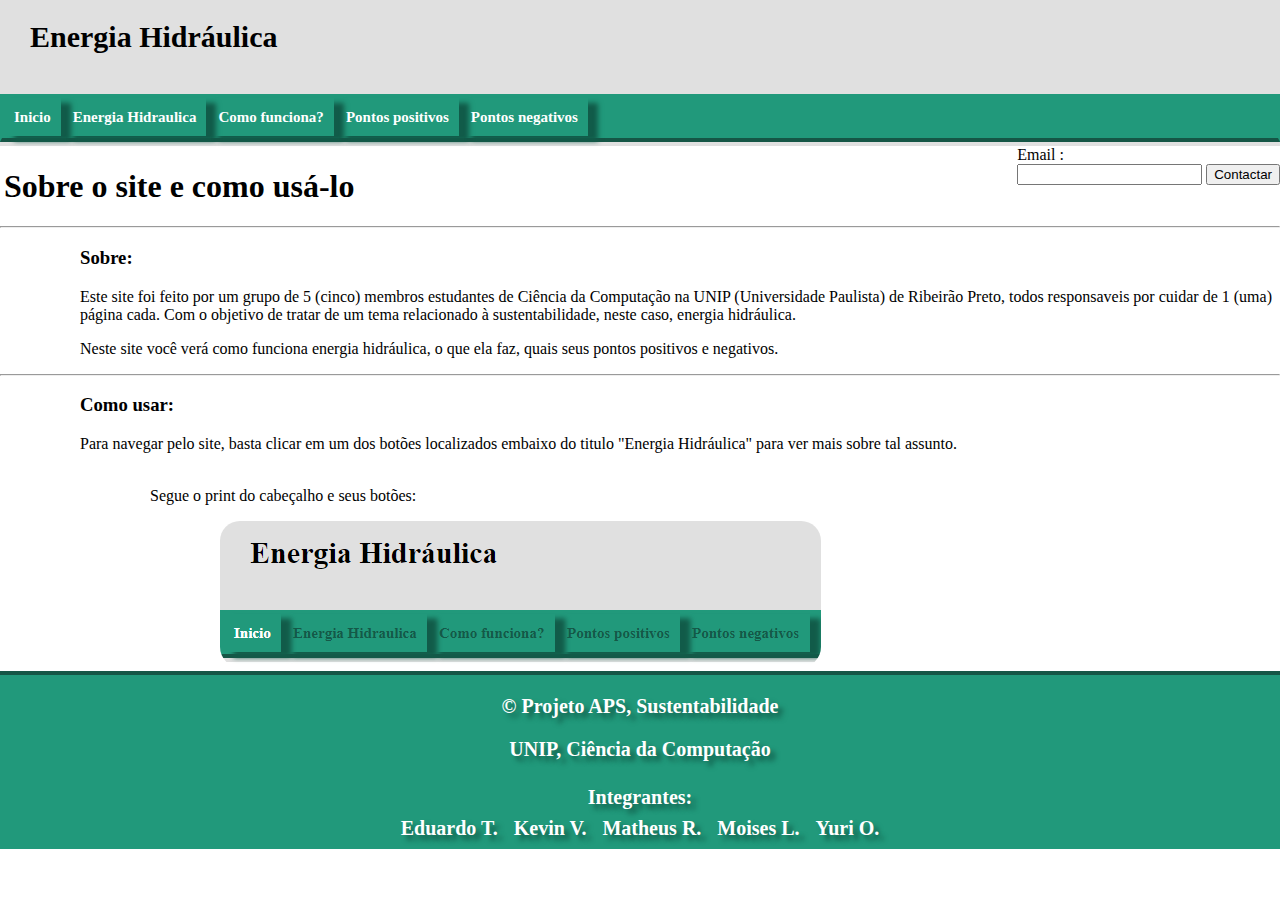
<file: index.html>
<!DOCTYPE html>
<html>
<head>
    <meta charset='utf-8'>
    <link rel="icon" href="./img/site_icon.png">
    <link rel='stylesheet' type='text/css' media='screen' href='./css/css.css'>
    <title>Energia Hidráulica - Início</title>
</head>
<body>
	<!-- Cabeçalho -->
    <div class="cabecalho">
        <h1>Energia Hidráulica</h1>
        <table >
            <tr>
                <td><a href="index.html">Inicio</a></td>
                <td><a href="energiahidraulica.html">Energia Hidraulica</a></td>
                <td><a href="comofunciona.html">Como funciona?</a></td>
                <td><a href="pontospositivos.html">Pontos positivos</a></td>
                <td><a href="pontosnegativos.html">Pontos negativos</a></td>
            </tr>
        </table>
          <form>
            Email : <br>
            <input type="text" name="E-mail">
            <input type="button" name="confirm" value="Contactar">
        </form>
    </div>
        <!-- Fim do Cabeçalho -->
        <!-- DESENVOLVA DAQUI PARA BAIXO!!! -->
        <h1>Sobre o site e como usá-lo</h1>
        <hr>
        <h3 class="textoINICIO">Sobre:</h3>
        <p class="textoINICIO">Este site foi feito por um grupo de 5 (cinco) membros estudantes de Ciência da Computação na UNIP (Universidade Paulista) de Ribeirão Preto, todos responsaveis por cuidar de 1 (uma) página cada. Com o objetivo de tratar de um tema relacionado à sustentabilidade, neste caso, energia hidráulica.</p>
        <p class="textoINICIO">Neste site você verá como funciona energia hidráulica, o que ela faz, quais seus pontos positivos e negativos.</p>
        <hr>
        <h3 class="textoINICIO">Como usar:</h3>
        <p class="textoINICIO">Para navegar pelo site, basta clicar em um dos botões localizados embaixo do titulo "Energia Hidráulica" para ver mais sobre tal assunto.</p><p class="texto_plusINICIO"><br>Segue o print do cabeçalho e seus botões:</p>
        <img id="print_cabecalhoINICIO" alt="print_cabecalho" src="./img/print_cabecalho.png">
        <!-- Rodapé -->
    <div class="rodape">

        <p>© Projeto APS, Sustentabilidade</p>
        <p>UNIP, Ciência da Computação</p>
        <table>
            <tr>
                <td colspan="9" align="middle">Integrantes:</td>
            </tr>
            <tr>
                <td>Eduardo T.</td>
                <td></td>
                <td>Kevin V.</td>
                <td></td>
                <td>Matheus R.</td>
                <td></td>
                <td>Moises L.</td>
                <td></td>
                <td>Yuri O.</td>
            </tr>
        </table>
    </div>
        <!-- Fim do Rodapé -->
</body>
</html>
</file>
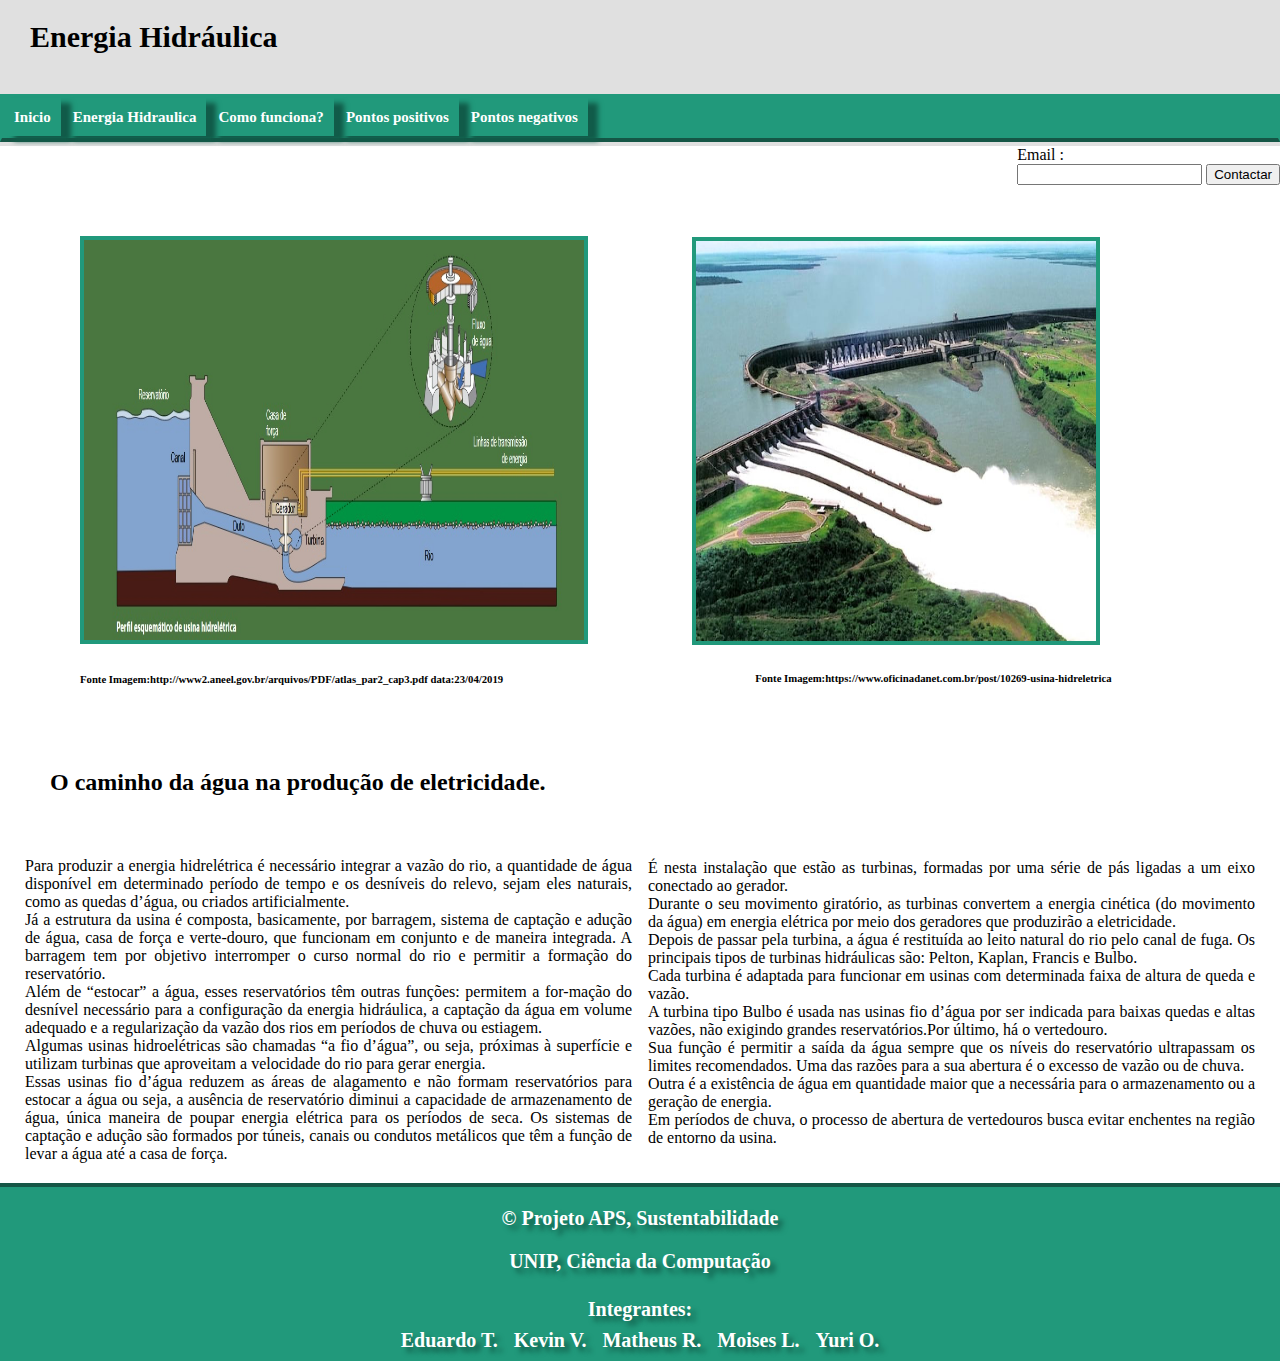
<file: comofunciona.html>
<!DOCTYPE html>
<html>
<head>
    <title>Energia Hidráulica - Pontos Negativos</title>
     <link rel="icon" href="./img/site_icon.png">
    <meta charset='utf-8'>
    <link rel='stylesheet' type='text/css' media='screen' href='./css/css.css'>
</head>
<body>
	<!-- Cabeçalho -->
    <div class="cabecalho">
        <h1>Energia Hidráulica</h1>
        <table >
            <tr>
                <td><a href="index.html">Inicio</a></td>
                <td><a href="energiahidraulica.html">Energia Hidraulica</a></td>
                <td><a href="comofunciona.html">Como funciona?</a></td>
                <td><a href="pontospositivos.html">Pontos positivos</a></td>
                <td><a href="pontosnegativos.html">Pontos negativos</a></td>
            </tr>
        </table>
        <form>
            Email : <br>
            <input type="text" name="E-mail">
            <input type="button" name="confirm" value="Contactar">
        </form>
    </div>
        <!-- Fim do Cabeçalho -->
        <!-- DESENVOLVA DAQUI PARA BAIXO!!! -->
        
            <div class=" img_hidraulica">
            <img src="./img/usina_hidraulica.jpg">
            </div>
    
            <div class="img_hidraulica2">
                <img src="./img/usina_itaupu.jpg">
            </div>
             
            <h6 id="esquema">Fonte Imagem:http://www2.aneel.gov.br/arquivos/PDF/atlas_par2_cap3.pdf data:23/04/2019</h6>
            <h6 id="itaipu">Fonte Imagem:https://www.oficinadanet.com.br/post/10269-usina-hidreletrica</h6>
                
                 <h2 id="titulo">O caminho da água na produção de eletricidade.</h2>
                <div class="corpo_texto">  

            <p>Para produzir a energia hidrelétrica é necessário integrar a vazão do rio, a quantidade de água disponível em determinado período de tempo e os desníveis do relevo, sejam eles naturais, como as quedas d’água, ou criados artificialmente.<br>
            Já a estrutura da usina é composta, basicamente, por barragem, sistema de captação e adução de água, casa de força e verte-douro, que funcionam em conjunto e de maneira integrada. A barragem tem por objetivo interromper o curso normal do rio e permitir a formação do reservatório.<br>
            Além de “estocar” a água, esses reservatórios têm outras funções: permitem a for-mação do desnível necessário para a configuração da energia hidráulica, a captação da água em volume adequado e a regularização da vazão dos rios em períodos de chuva ou estiagem.<br>
            Algumas usinas hidroelétricas são chamadas “a fio d’água”, ou seja, próximas à superfície e utilizam turbinas que aproveitam a velocidade do rio para gerar energia.<br>
            Essas usinas fio d’água reduzem as áreas de alagamento e não formam reservatórios para estocar a água ou seja, a ausência de reservatório diminui a capacidade de armazenamento de água, única maneira de poupar energia elétrica para os períodos de seca. Os sistemas de captação e adução são formados por túneis, canais ou condutos metálicos que têm a função de levar a água até a casa de força.<br>          
            <br>É nesta instalação que estão as turbinas, formadas por uma série de pás ligadas a um eixo conectado ao gerador.<br>Durante o seu movimento giratório, as turbinas convertem a energia cinética (do movimento da água) em energia elétrica por meio dos geradores que produzirão a eletricidade.<br>
            Depois de passar pela turbina, a água é restituída ao leito natural do rio pelo canal de fuga. Os principais tipos de turbinas hidráulicas são: Pelton, Kaplan, Francis e Bulbo.<br>
            Cada turbina é adaptada para funcionar em usinas com determinada faixa de altura de queda e vazão.<br>
            A turbina tipo Bulbo é usada nas usinas fio d’água por ser indicada para baixas quedas e altas vazões, não exigindo grandes reservatórios.Por último, há o vertedouro. <br>
            Sua função é permitir a saída da água sempre que os níveis do reservatório ultrapassam os limites recomendados. Uma das razões para a sua abertura é o excesso de vazão ou de chuva.<br>
            Outra é a existência de água em quantidade maior que a necessária para o armazenamento ou a geração de energia.<br>
            Em períodos de chuva, o processo de abertura de vertedouros busca evitar enchentes na região de entorno da usina.
        </p>
                
        </div>

    </div>
        


   
      
        <!-- Rodapé -->
    <div class="rodape">

        <p>© Projeto APS, Sustentabilidade</p>
        <p>UNIP, Ciência da Computação</p>
        <table>
            <tr>
                <td colspan="9" align="middle">Integrantes:</td>
            </tr>
            <tr>
                <td>Eduardo T.</td>
                <td></td>
                <td>Kevin V.</td>
                <td></td>
                <td>Matheus R.</td>
                <td></td>
                <td>Moises L.</td>
                <td></td>
                <td>Yuri O.</td>
            </tr>
        </table>
    </div>
        <!-- Fim do Rodapé -->
</body>
</html>
</file>
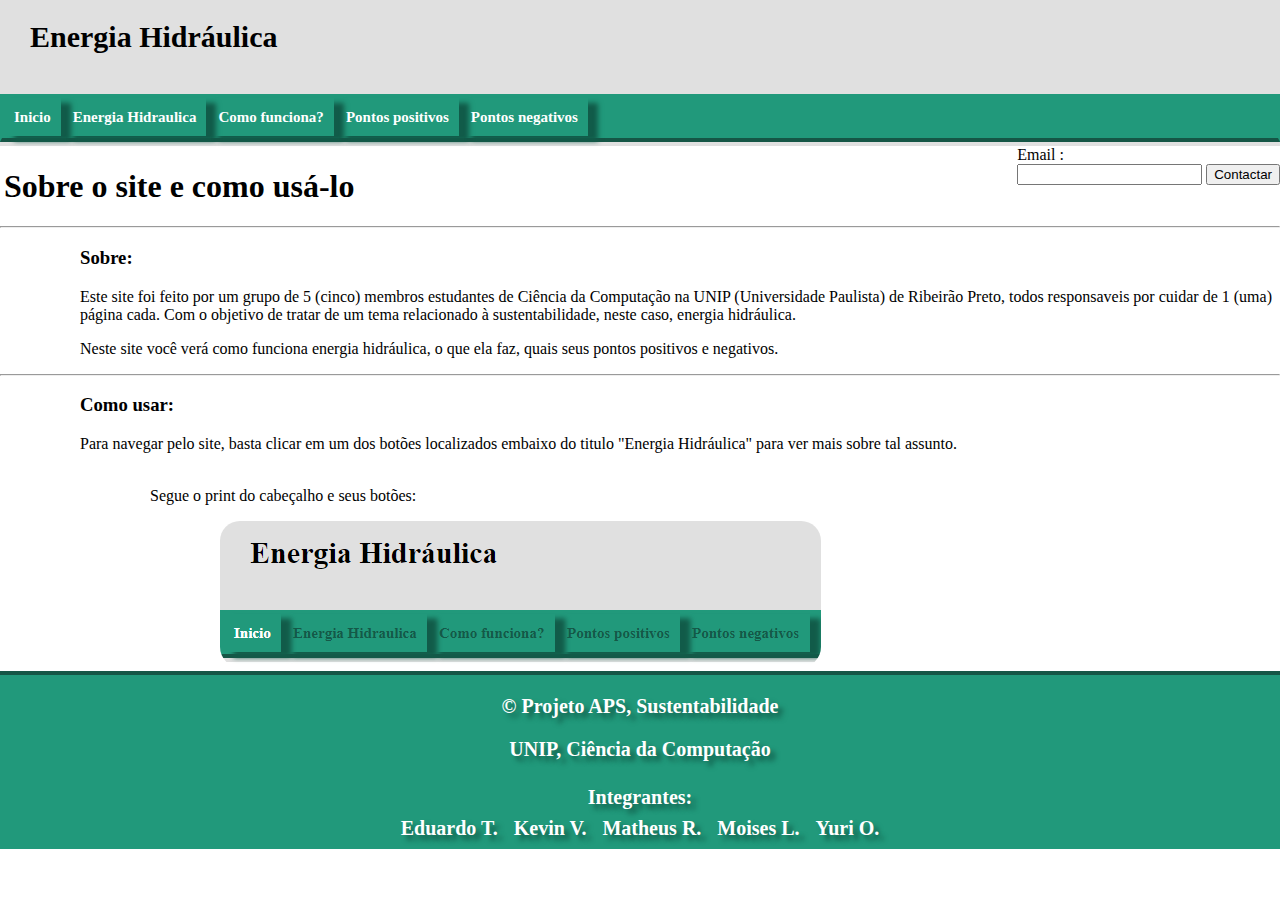
<file: inicio.html>
<!DOCTYPE html>
<html>
<head>
    <meta charset='utf-8'>
    <link rel="icon" href="./img/site_icon.png">
    <link rel='stylesheet' type='text/css' media='screen' href='./css/css.css'>
    <title>Energia Hidráulica - Início</title>
</head>
<body>
	<!-- Cabeçalho -->
    <div class="cabecalho">
        <h1>Energia Hidráulica</h1>
        <table >
            <tr>
                <td><a href="inicio.html">Inicio</a></td>
                <td><a href="energiahidraulica.html">Energia Hidraulica</a></td>
                <td><a href="comofunciona.html">Como funciona?</a></td>
                <td><a href="pontospositivos.html">Pontos positivos</a></td>
                <td><a href="pontosnegativos.html">Pontos negativos</a></td>
            </tr>
        </table>
          <form>
            Email : <br>
            <input type="text" name="E-mail">
            <input type="button" name="confirm" value="Contactar">
        </form>
    </div>
        <!-- Fim do Cabeçalho -->
        <!-- DESENVOLVA DAQUI PARA BAIXO!!! -->
        <h1>Sobre o site e como usá-lo</h1>
        <hr>
        <h3 class="textoINICIO">Sobre:</h3>
        <p class="textoINICIO">Este site foi feito por um grupo de 5 (cinco) membros estudantes de Ciência da Computação na UNIP (Universidade Paulista) de Ribeirão Preto, todos responsaveis por cuidar de 1 (uma) página cada. Com o objetivo de tratar de um tema relacionado à sustentabilidade, neste caso, energia hidráulica.</p>
        <p class="textoINICIO">Neste site você verá como funciona energia hidráulica, o que ela faz, quais seus pontos positivos e negativos.</p>
        <hr>
        <h3 class="textoINICIO">Como usar:</h3>
        <p class="textoINICIO">Para navegar pelo site, basta clicar em um dos botões localizados embaixo do titulo "Energia Hidráulica" para ver mais sobre tal assunto.</p><p class="texto_plusINICIO"><br>Segue o print do cabeçalho e seus botões:</p>
        <img id="print_cabecalhoINICIO" alt="print_cabecalho" src="./img/print_cabecalho.png">
        <!-- Rodapé -->
    <div class="rodape">

        <p>© Projeto APS, Sustentabilidade</p>
        <p>UNIP, Ciência da Computação</p>
        <table>
            <tr>
                <td colspan="9" align="middle">Integrantes:</td>
            </tr>
            <tr>
                <td>Eduardo T.</td>
                <td></td>
                <td>Kevin V.</td>
                <td></td>
                <td>Matheus R.</td>
                <td></td>
                <td>Moises L.</td>
                <td></td>
                <td>Yuri O.</td>
            </tr>
        </table>
    </div>
        <!-- Fim do Rodapé -->
</body>
</html>
</file>
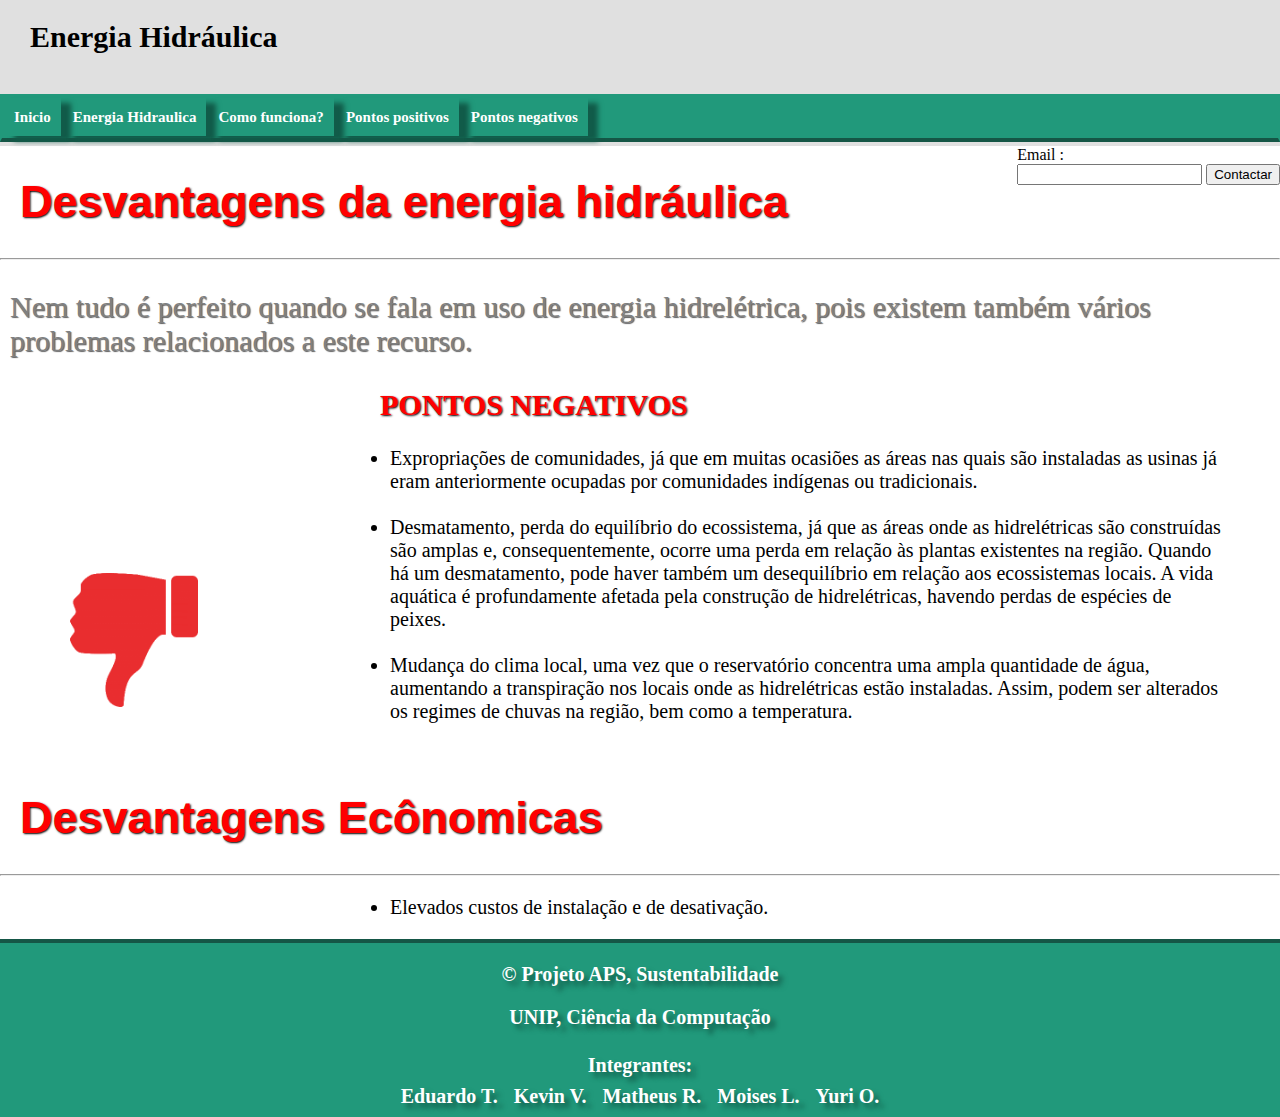
<file: pontosnegativos.html>
<!DOCTYPE html>
<html>
<head>
    <meta charset="utf-8">
    <title>Energia Hidráulica - Pontos Negativos</title>
    <link rel="icon" href="./img/site_icon.png">
    <link rel='stylesheet' type='text/css' media='screen' href='./css/css.css'>
</head>
<body id="P">
	<!-- Cabeçalho -->
    <div class="cabecalho">
        <h1>Energia Hidráulica</h1>
        <table >
            <tr>
                <td><a href="index.html">Inicio</a></td>
                <td><a href="energiahidraulica.html">Energia Hidraulica</a></td>
                <td><a href="comofunciona.html">Como funciona?</a></td>
                <td><a href="pontospositivos.html">Pontos positivos</a></td>
                <td><a href="pontosnegativos.html">Pontos negativos</a></td>
            </tr>
        </table>
          <form>
            Email : <br>
            <input type="text" name="E-mail">
            <input type="button" name="confirm" value="Contactar">
        </form>
    </div>
        <!-- Fim do Cabeçalho -->
        <!-- DESENVOLVA DAQUI PARA BAIXO!!! -->
        <div class="negativosP">
            <h1>Desvantagens da energia hidráulica</h1>
            <hr>
            <p>Nem tudo é perfeito quando se fala em uso de energia hidrelétrica, pois existem também vários problemas relacionados a este recurso.</p>
            <h2>Pontos Negativos</h2>
            <ul>
                <li>Expropriações de comunidades, já que em muitas ocasiões as áreas nas quais são instaladas as usinas já eram anteriormente ocupadas por comunidades indígenas ou tradicionais.</li>
                <br>
                <li>Desmatamento, perda do equilíbrio do ecossistema, já que as áreas onde as hidrelétricas são construídas são amplas e, consequentemente, ocorre uma perda em relação às plantas existentes na região. Quando há um desmatamento, pode haver também um desequilíbrio em relação aos ecossistemas locais. A vida aquática é profundamente afetada pela construção de hidrelétricas, havendo perdas de espécies de peixes.</li>
                <br>
                <li>Mudança do clima local, uma vez que o reservatório concentra uma ampla quantidade de água, aumentando a transpiração nos locais onde as hidrelétricas estão instaladas. Assim, podem ser alterados os regimes de chuvas na região, bem como a temperatura.</li>
            </ul>
            <img src="./img/pontonegativo.png">
            </div>
            <div class="negativos2P">
            <h1>Desvantagens Ecônomicas</h1>
            <hr>
            <ul>
                <li>Elevados custos de instalação e de desativação.</li>
            </ul>
        </div>
              <!-- Rodapé -->
              <div class="rodape">

                <p>© Projeto APS, Sustentabilidade</p>
                <p>UNIP, Ciência da Computação</p>
                <table>
                    <tr>
                        <td colspan="9" align="middle">Integrantes:</td>
                    </tr>
                    <tr>
                        <td>Eduardo T.</td>
                        <td></td>
                        <td>Kevin V.</td>
                        <td></td>
                        <td>Matheus R.</td>
                        <td></td>
                        <td>Moises L.</td>
                        <td></td>
                        <td>Yuri O.</td>
                    </tr>
                </table>
            </div>
        <!-- Fim do Rodapé -->
</body>
</html>
</file>
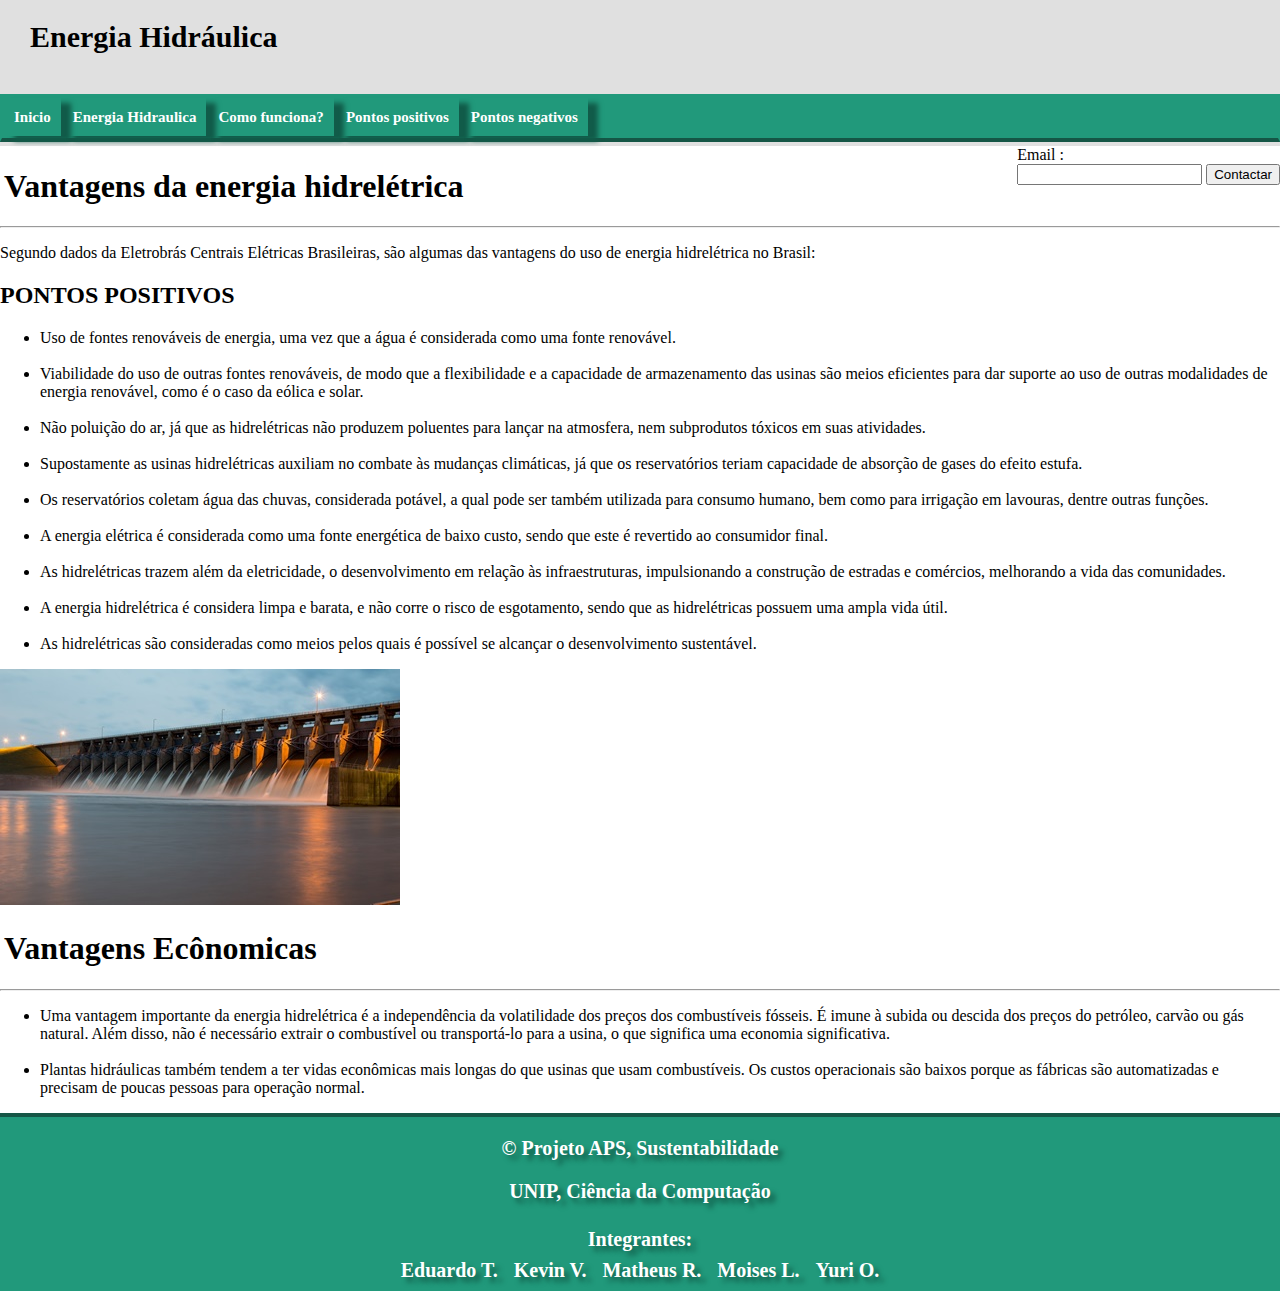
<file: pontospositivos.html>
<!DOCTYPE html>
<html>
<head>
    <meta charset="utf-8">
    <title>Energia Hidráulica - Pontos Positivos</title>
    <link rel="icon" href="./img/site_icon.png">
    <link rel='stylesheet' type='text/css' media='screen' href='./css/css.css'>
</head>
<body id="P">
	<!-- Cabeçalho -->
    <div class="cabecalho">
        <h1>Energia Hidráulica</h1>
        <table >
            <tr>
                <td><a href="index.html">Inicio</a></td>
                <td><a href="energiahidraulica.html">Energia Hidraulica</a></td>
                <td><a href="comofunciona.html">Como funciona?</a></td>
                <td><a href="pontospositivos.html">Pontos positivos</a></td>
                <td><a href="pontosnegativos.html">Pontos negativos</a></td>
            </tr>
        </table>
          <form>
            Email : <br>
            <input type="text" name="E-mail">
            <input type="button" name="confirm" value="Contactar">
        </form>
    </div>
        <!-- Fim do Cabeçalho -->
        <!-- DESENVOLVA DAQUI PARA BAIXO!!! -->
        <div class="positivosPP">
            <h1>Vantagens da energia hidrelétrica</h1>
            <hr>
            <p>Segundo dados da Eletrobrás Centrais Elétricas Brasileiras, são algumas das vantagens do uso de energia hidrelétrica no Brasil:</p>
            <h2>PONTOS POSITIVOS </h2>
            <ul>
                <li>Uso de fontes renováveis de energia, uma vez que a água é considerada como uma fonte renovável.</li>
                <br>
                <li>Viabilidade do uso de outras fontes renováveis, de modo que a flexibilidade e a capacidade de armazenamento das usinas são meios eficientes para dar suporte ao uso de outras modalidades de energia renovável, como é o caso da eólica e solar.</li>
                <br>
                <li>Não poluição do ar, já que as hidrelétricas não produzem poluentes para lançar na atmosfera, nem subprodutos tóxicos em suas atividades.</li>
                <br>
                <li>Supostamente as usinas hidrelétricas auxiliam no combate às mudanças climáticas, já que os reservatórios teriam capacidade de absorção de gases do efeito estufa.</li>
                <br>
                <li>Os reservatórios coletam água das chuvas, considerada potável, a qual pode ser também utilizada para consumo humano, bem como para irrigação em lavouras, dentre outras funções.</li>
                <br>
                <li>A energia elétrica é considerada como uma fonte energética de baixo custo, sendo que este é revertido ao consumidor final.</li>
                <br>
                <li>As hidrelétricas trazem além da eletricidade, o desenvolvimento em relação às infraestruturas, impulsionando a construção de estradas e comércios, melhorando a vida das comunidades.</li>
                <br>
                <li>A energia hidrelétrica é considera limpa e barata, e não corre o risco de esgotamento, sendo que as hidrelétricas possuem uma ampla vida útil.</li>
                <br>
                <li>As hidrelétricas são consideradas como meios pelos quais é possível se alcançar o desenvolvimento sustentável. </li>
            </ul>
            <img src="./img/pontopositivo.jpg">
            </div>
            <div class="positivos2PP">
            <h1>Vantagens Ecônomicas</h1>
            <hr>
            <ul>
                <li>Uma vantagem importante da energia hidrelétrica é a independência da volatilidade dos preços dos combustíveis fósseis. É imune à subida ou descida dos preços do petróleo, carvão ou gás natural. Além disso, não é necessário extrair o combustível ou transportá-lo para a usina, o que significa uma economia significativa.</li>
                <br>
                <li>Plantas hidráulicas também tendem a ter vidas econômicas mais longas do que usinas que usam combustíveis. Os custos operacionais são baixos porque as fábricas são automatizadas e precisam de poucas pessoas para operação normal.</li>
                </div>
             
              <!-- Rodapé -->
              <div class="rodape">

                <p>© Projeto APS, Sustentabilidade</p>
                <p>UNIP, Ciência da Computação</p>
                <table>
                    <tr>
                        <td colspan="9" align="middle">Integrantes:</td>
                    </tr>
                    <tr>
                        <td>Eduardo T.</td>
                        <td></td>
                        <td>Kevin V.</td>
                        <td></td>
                        <td>Matheus R.</td>
                        <td></td>
                        <td>Moises L.</td>
                        <td></td>
                        <td>Yuri O.</td>
                    </tr>
                </table>
            </div>
        <!-- Fim do Rodapé -->
</body>
</html>
</file>
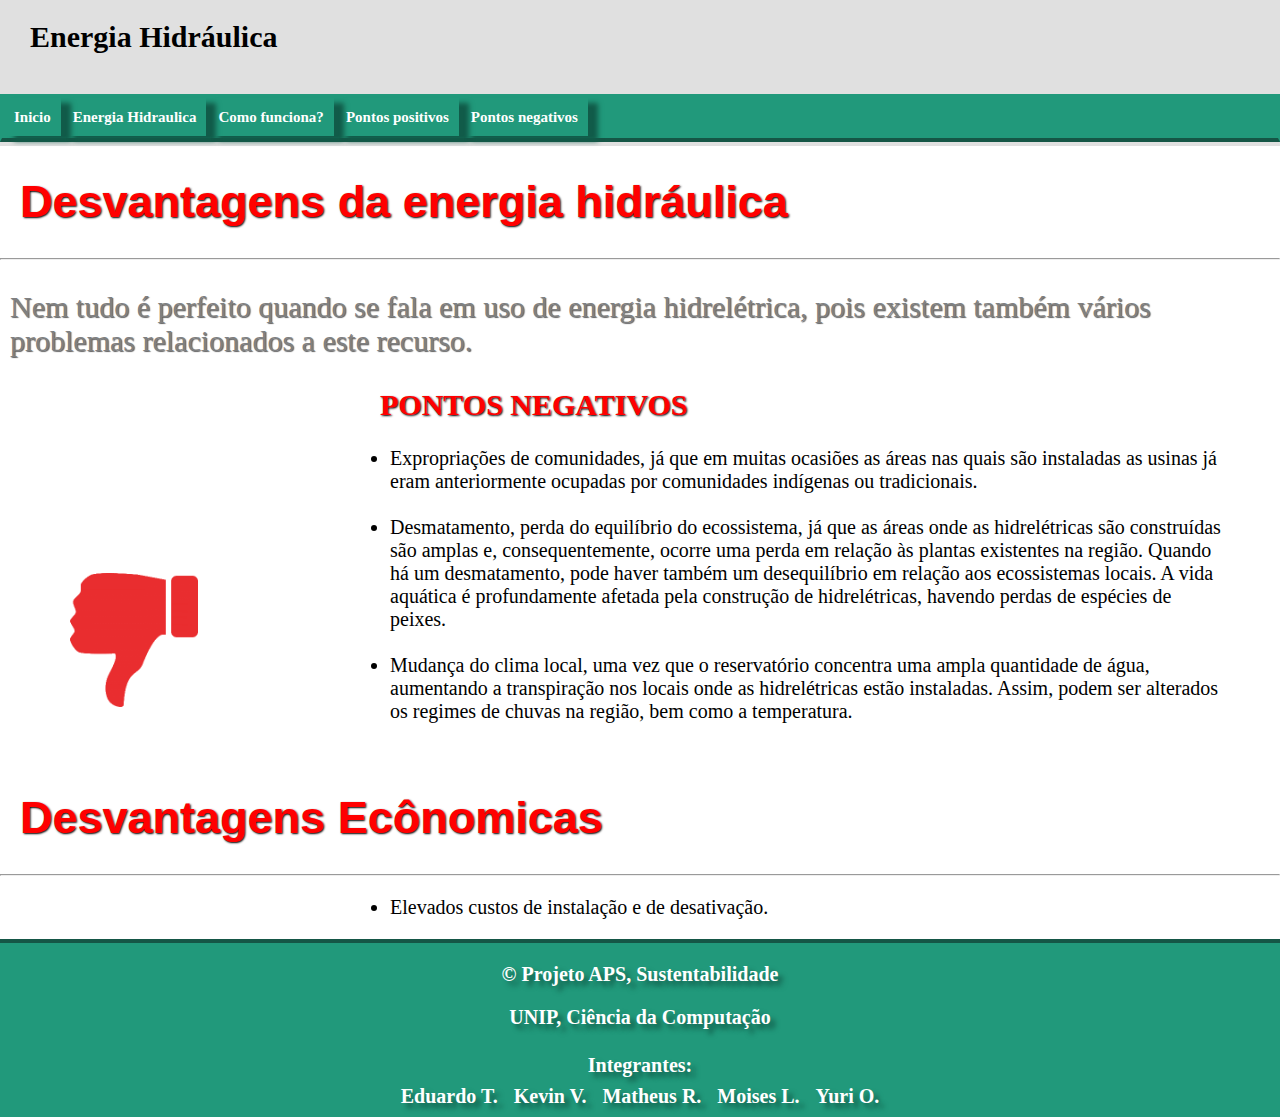
<file: Site-master/pontosnegativos.html>
<!DOCTYPE html>
<html>
<head>
    <meta charset="utf-8">
    <title>Energia Hidráulica - Pontos Negativos</title>
    <link rel="icon" href="./img/site_icon.png">
    <link rel='stylesheet' type='text/css' media='screen' href='./css/css.css'>
</head>
<body id="P">
	<!-- Cabeçalho -->
    <div class="cabecalho">
        <h1>Energia Hidráulica</h1>
        <table >
            <tr>
                <td><a href="inicio.html">Inicio</a></td>
                <td><a href="energiahidraulica.html">Energia Hidraulica</a></td>
                <td><a href="comofunciona.html">Como funciona?</a></td>
                <td><a href="pontospositivos.html">Pontos positivos</a></td>
                <td><a href="pontosnegativos.html">Pontos negativos</a></td>
            </tr>
        </table>
    </div>
        <!-- Fim do Cabeçalho -->
        <!-- DESENVOLVA DAQUI PARA BAIXO!!! -->
        <div class="negativosP">
            <h1>Desvantagens da energia hidráulica</h1>
            <hr>
            <p>Nem tudo é perfeito quando se fala em uso de energia hidrelétrica, pois existem também vários problemas relacionados a este recurso.</p>
            <h2>Pontos Negativos</h2>
            <ul>
                <li>Expropriações de comunidades, já que em muitas ocasiões as áreas nas quais são instaladas as usinas já eram anteriormente ocupadas por comunidades indígenas ou tradicionais.</li>
                <br>
                <li>Desmatamento, perda do equilíbrio do ecossistema, já que as áreas onde as hidrelétricas são construídas são amplas e, consequentemente, ocorre uma perda em relação às plantas existentes na região. Quando há um desmatamento, pode haver também um desequilíbrio em relação aos ecossistemas locais. A vida aquática é profundamente afetada pela construção de hidrelétricas, havendo perdas de espécies de peixes.</li>
                <br>
                <li>Mudança do clima local, uma vez que o reservatório concentra uma ampla quantidade de água, aumentando a transpiração nos locais onde as hidrelétricas estão instaladas. Assim, podem ser alterados os regimes de chuvas na região, bem como a temperatura.</li>
            </ul>
            <img src="./img/pontonegativo.png">
            </div>
            <div class="negativos2P">
            <h1>Desvantagens Ecônomicas</h1>
            <hr>
            <ul>
                <li>Elevados custos de instalação e de desativação.</li>
            </ul>
        </div>
              <!-- Rodapé -->
              <div class="rodape">

                <p>© Projeto APS, Sustentabilidade</p>
                <p>UNIP, Ciência da Computação</p>
                <table>
                    <tr>
                        <td colspan="9" align="middle">Integrantes:</td>
                    </tr>
                    <tr>
                        <td>Eduardo T.</td>
                        <td></td>
                        <td>Kevin V.</td>
                        <td></td>
                        <td>Matheus R.</td>
                        <td></td>
                        <td>Moises L.</td>
                        <td></td>
                        <td>Yuri O.</td>
                    </tr>
                </table>
            </div>
        <!-- Fim do Rodapé -->
</body>
</html>
</file>
<file: css/css.css>
﻿body{
    padding: 0px;
    margin: 0px;
    height: 100%;
    width: 100%px;
}
body{
    margin-left: calc(calc(100% - 100%) / 2);
}
.cabecalho{
height: calc(100% * 0,20);  
background-color: #e0e0e0;
 
}
.cabecalho h1 {
    margin-left: 30px;
    color: black;
    font-size: 30px;
}
.cabecalho h1{
    text-decoration: none;
    color: black;
}
.cabecalho a{
    font-size: 15px;
}
.cabecalho a:link{
    text-decoration: none;
    color: white;
    font-weight: bolder;
}
.cabecalho a:active{
    color: white;
}
.cabecalho a:hover{
  color: #21997b;

}
.cabecalho a:visited{
  color:#145948;
}
.cabecalho td:hover{
    background-color:  white;
    
}
.cabecalho table{
    border: 2px solid #21997b;
    background-color: #21997b;
    width: 100%;

}
.cabecalho td{

padding: 10px;
box-shadow: 10px 5px 5px #115b49;
}
.cabecalho h1, table{
    display: inline-block;
}
.cabecalho table{
   margin-bottom: 0;
    margin-top: 20px;
    border-bottom: 4px solid #155646; 
}
.cabecalho table{
    margin-top: calc(100% * 0,10); 
}
.conteudo{
    height: calc(100% * 0,70);    
    width: 100%;
}
.conteudo {
display: center;
width: calc(100% * 0,50);
margin-left: calc(calc(100% - 100%) / 2);
}
.conteudo p{
    font-style: serif;
    padding: 0;
}
.rodape{
    border-top: 4px solid #155646;
    height: calc(100% * 0,20);
    background-color:white;

}
.rodape {
    background-color: #21997b;
    text-align: center;
    color:white;
    text-shadow: 5px 5px 5px #115b49;
}
.rodape p, .rodape  a, .rodape td {
    font-weight: bolder;
    font-size: 20px;

}
.rodape td{
    padding: 3px;
}
form{
    float: right;
}
/** pessoal **/
.subconteudo{
    margin-left: 5%;
}
.conteudo1{
    margin-left: 2%;
    margin-bottom: 5%;
}
.subconteudo, .conteudo1{
    display: inline-block;
}
.subconteudo2{
    margin-left: 5%;
}
.conteudo2{
    margin-left: 2%;
    margin-bottom: 5%;
}
.subconteudo2, .conteudo2{
    display: inline-block;
}
body h1{
    margin-left: 4px;
}
/** pessoa kevin **/
.corpo_texto{
    -webkit-column-count:2; /* para funcionar Chrome, Safari, Opera */
    -moz-column-count:2;    /* para funcionar  Firefox */
    column-count:2;    /* serve para divider texto ao meio dentro de elementos*/ /* padr�o */
    margin-top: 5px;
    border: 10px;
    text-align: justify;
    margin-right: 5px;
    margin-left: 5px;
    padding: 20px;
}
#titulo {
    display: inline-block; /* alinhando titulo texto */
    text-align: center;
    margin-left: 50px;
    margin-top: 60px;
    

}
#itaipu{   /* espa�amento da fonte img  */
    margin-left: 59%;
    margin-top: -38px;
    }

.img_hidraulica img { /* configura��o da imagem 1*/
      width: 500px;
    height: 400px;
    margin-top: 90px;
    margin-left: 80px;
    border: 4px solid #21997b;
}
    
.img_hidraulica2 img {
    display: inline-block; /* configura��o da imagem 2 */
    width: 400px;
    height: 400px;
    float: right;
    margin-top: -411px;
    margin-right: 180px;
    border: 4px solid #21997b;
}
#esquema { /* espa�amento da fonte img 2 */
margin-left: 80px;
}
/** Css Yuri **/
.positivosP h1 {
    color: #0F977B;
    text-shadow: 1px 1px 2px black;
    font-size: 45px;
    font-family: arial;
    margin-left: 20px;
}
.positivosP h2{
    color:green;
    text-shadow: 1px 1px 2px black;
    font-size: 30px;
    font-family: calibri;
    margin-left: 470px;
    text-transform: uppercase;
}
.positivosP p{
    color: grey;
    text-shadow: 1px 1px 1px #606060;
    font-size: 30px;
    font-family: calibri;
    margin-left: 10px; 
}
.positivosP ul{
    color: black;
    font-size: 20px;
    font-family: calibri-light;
    margin-left: 450px;
    margin-right: 10px;
}
.positivosP img{
    margin-top: -500px;
    margin-left: 25px;
    margin-bottom: 250px;
    position: relative;
    border: 4px solid white;
    box-shadow: 1px 1px 4px black;
    box-sizing: 10px;
}
.positivos2P h1 {
    color: #0F977B;
    text-shadow: 1px 1px 2px black;
    font-size: 45px;
    font-family: arial;
    margin-left: 20px;
}
.positivos2P ul{
    color: black;
    font-size: 20px;
    font-family: calibri-light;
    margin-left: 20px;
    margin-right: 10px;
}
.negativosP h1 {
    color: red;
    text-shadow: 1px 1px 2px black;
    font-size: 45px;
    font-family: arial;
    margin-left: 20px;
}
.negativosP h2{
    color:red;
    text-shadow: 1px 1px 2px black;
    font-size: 30px;
    font-family: calibri;
    margin-left: 380px;
    text-transform: uppercase;
}
.negativosP p{
    color: grey;
    text-shadow: 1px 1px 1px #606060;
    font-size: 30px;
    font-family: calibri;
    margin-left: 10px; 
}
.negativosP ul{
    color: black;
    font-size: 20px;
    font-family: calibri-light;
    margin-left: 350px;
    margin-right: 50px;
}
.negativosP img{
    position: relative;
    height: 10%;
    width: 10%;
    margin-top: -250px;
    margin-bottom: 50px;
    margin-left: 70px;
    
}
.negativos2P h1 {
    color: red;
    text-shadow: 1px 1px 2px black;
    font-size: 45px;
    font-family: arial;
    margin-left: 20px;
}
.negativos2P ul{
    color: black;
    font-size: 20px;
    font-family: calibri-light;
    margin-left: 350px;
    margin-right: 10px;
    }
/* Inicio - Eduardo */
#print_cabecalhoINICIO {
    border-radius: 20px;
    margin-left: 220px;
}
.textoINICIO {
    margin-left: 80px;
}
.texto_plusINICIO {
    margin-left: 150px;
}
</file>
<file: Site-master/css/css.css>
body{
    padding: 0px;
    margin: 0px;
    height: 100%;
    width: 100%px;
}
body{
    margin-left: calc(calc(100% - 100%) / 2);
}
.cabecalho{
height: calc(100% * 0,20);  
background-color: #e0e0e0;
 
}
.cabecalho h1 {
    margin-left: 30px;
    color: black;
    font-size: 30px;
}
.cabecalho h1{
    text-decoration: none;
    color: black;
}
.cabecalho a{
    font-size: 15px;
}
.cabecalho a:link{
    text-decoration: none;
    color: white;
    font-weight: bolder;
}
.cabecalho a:active{
    color: white;
}
.cabecalho a:hover{
  color: #21997b;

}
.cabecalho a:visited{
  color:#145948;
}
.cabecalho td:hover{
    background-color:  white;
    
}
.cabecalho table{
    border: 2px solid #21997b;
    background-color: #21997b;
    width: 100%;

}
.cabecalho td{

padding: 10px;
box-shadow: 10px 5px 5px #115b49;
}
.cabecalho h1, table{
    display: inline-block;
}
.cabecalho table{
   margin-bottom: 0;
    margin-top: 20px;
    border-bottom: 4px solid #155646; 
}
.cabecalho table{
    margin-top: calc(100% * 0,10); 
}
.conteudo{
    height: calc(100% * 0,70);    
    width: 100%;
}
.conteudo {
display: center;
width: calc(100% * 0,50);
margin-left: calc(calc(100% - 100%) / 2);
}
.conteudo p{
    font-style: serif;
    padding: 0;
}
.rodape{
    border-top: 4px solid #155646;
    height: calc(100% * 0,20);
    background-color:white;

}
.rodape {
    background-color: #21997b;
    text-align: center;
    color:white;
    text-shadow: 5px 5px 5px #115b49;
}
.rodape p, .rodape  a, .rodape td {
    font-weight: bolder;
    font-size: 20px;

}
.rodape td{
    padding: 3px;
}
/** pessoal **/
.subconteudo{
    margin-left: 5%;
}
.conteudo1{
    margin-left: 2%;
    margin-bottom: 5%;
}
.subconteudo, .conteudo1{
    display: inline-block;
}
.subconteudo2{
    margin-left: 5%;
}
.conteudo2{
    margin-left: 2%;
    margin-bottom: 5%;
}
.subconteudo2, .conteudo2{
    display: inline-block;
}
body h1{
    margin-left: 4px;
}
/** pessoa kevin **/
.corpo_texto{
    -webkit-column-count:2; /* para funcionar Chrome, Safari, Opera */
    -moz-column-count:2;    /* para funcionar  Firefox */
    column-count:2;    /* serve para divider texto ao meio dentro de elementos*/ /* padr�o */
    margin-top: 5px;
    border: 10px;
    text-align: justify;
    margin-right: 5px;
    margin-left: 5px;
    padding: 20px;
}
#titulo {
    display: inline-block; /* alinhando titulo texto */
    text-align: center;
    margin-left: 50px;
    margin-top: 60px;
    

}
#itaipu{   /* espa�amento da fonte img  */
    margin-left: 59%;
    margin-top: -38px;
    }

.img_hidraulica img { /* configura��o da imagem 1*/
      width: 500px;
    height: 400px;
    margin-top: 90px;
    margin-left: 80px;
    border: 4px solid #21997b;
}
    
.img_hidraulica2 img {
    display: inline-block; /* configura��o da imagem 2 */
    width: 400px;
    height: 400px;
    float: right;
    margin-top: -411px;
    margin-right: 180px;
    border: 4px solid #21997b;
}
#esquema { /* espa�amento da fonte img 2 */
margin-left: 80px;
}
/** Css Yuri **/
.positivosP h1 {
    color: #0F977B;
    text-shadow: 1px 1px 2px black;
    font-size: 45px;
    font-family: arial;
    margin-left: 20px;
}
.positivosP h2{
    color:green;
    text-shadow: 1px 1px 2px black;
    font-size: 30px;
    font-family: calibri;
    margin-left: 470px;
    text-transform: uppercase;
}
.positivosP p{
    color: grey;
    text-shadow: 1px 1px 1px #606060;
    font-size: 30px;
    font-family: calibri;
    margin-left: 10px; 
}
.positivosP ul{
    color: black;
    font-size: 20px;
    font-family: calibri-light;
    margin-left: 450px;
    margin-right: 10px;
}
.positivosP img{
    margin-top: -500px;
    margin-left: 25px;
    margin-bottom: 250px;
    position: relative;
    border: 4px solid white;
    box-shadow: 1px 1px 4px black;
    box-sizing: 10px;
}
.positivos2P h1 {
    color: #0F977B;
    text-shadow: 1px 1px 2px black;
    font-size: 45px;
    font-family: arial;
    margin-left: 20px;
}
.positivos2P ul{
    color: black;
    font-size: 20px;
    font-family: calibri-light;
    margin-left: 20px;
    margin-right: 10px;
}
.negativosP h1 {
    color: red;
    text-shadow: 1px 1px 2px black;
    font-size: 45px;
    font-family: arial;
    margin-left: 20px;
}
.negativosP h2{
    color:red;
    text-shadow: 1px 1px 2px black;
    font-size: 30px;
    font-family: calibri;
    margin-left: 380px;
    text-transform: uppercase;
}
.negativosP p{
    color: grey;
    text-shadow: 1px 1px 1px #606060;
    font-size: 30px;
    font-family: calibri;
    margin-left: 10px; 
}
.negativosP ul{
    color: black;
    font-size: 20px;
    font-family: calibri-light;
    margin-left: 350px;
    margin-right: 50px;
}
.negativosP img{
    position: relative;
    height: 10%;
    width: 10%;
    margin-top: -250px;
    margin-bottom: 50px;
    margin-left: 70px;
    
}
.negativos2P h1 {
    color: red;
    text-shadow: 1px 1px 2px black;
    font-size: 45px;
    font-family: arial;
    margin-left: 20px;
}
.negativos2P ul{
    color: black;
    font-size: 20px;
    font-family: calibri-light;
    margin-left: 350px;
    margin-right: 10px;
    }
</file>
